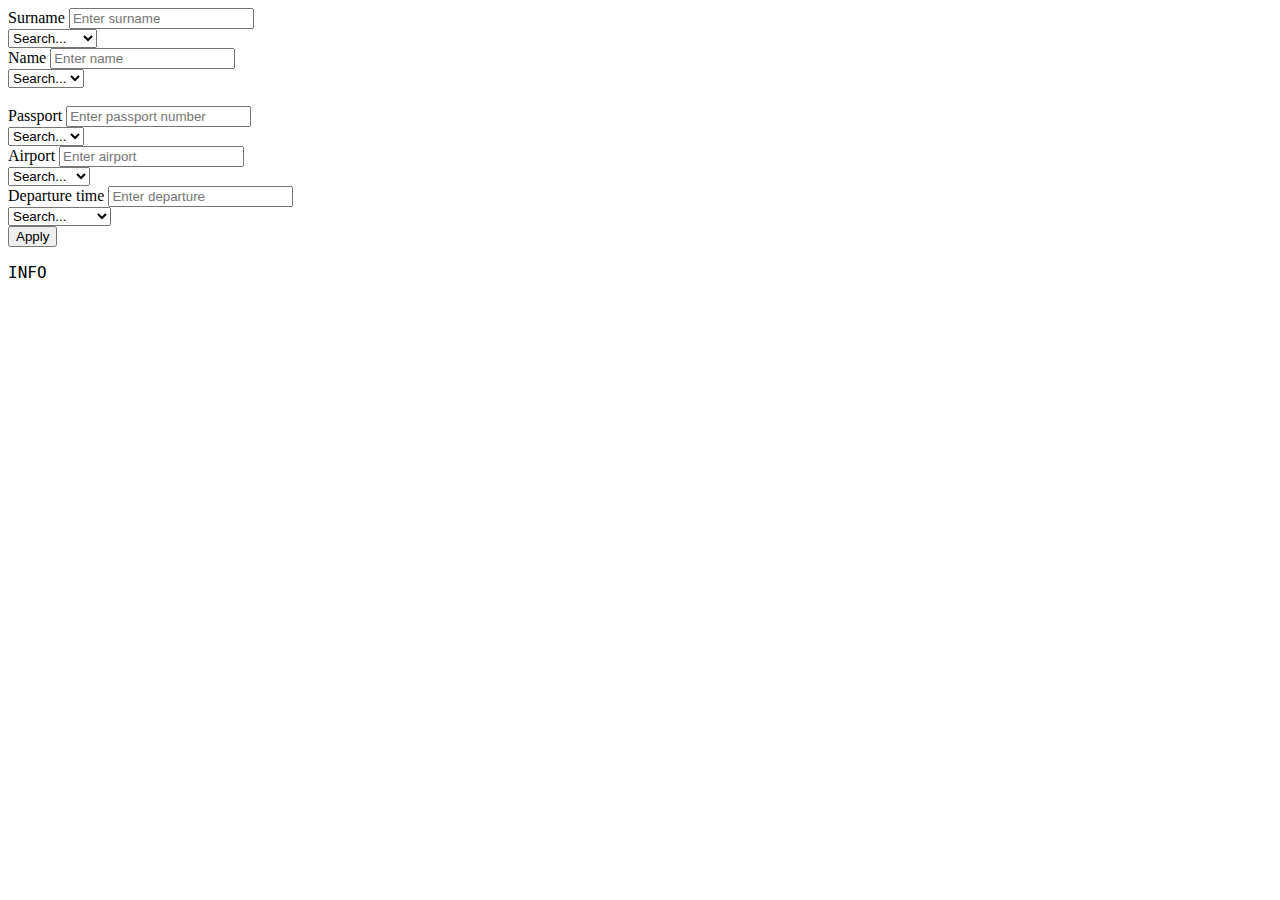
<file: src/main/resources/templates/user/air.html>
<!DOCTYPE html>
<html xmlns="http://www.w3.org/1999/xhtml"
      xmlns:th="http://www.thymeleaf.org"
      th:include="user/layout :: page">
<head th:fragment="head" th:remove="tag">
    <title>Air :: Sample Application</title>
</head>
<body>
<div th:fragment="content" th:remove="tag">

    <div class="row">
        <div class="col-lg">

            <form method="post" th:object="${cmd}" th:action="@{/air/next}" style="padding-bottom: 10rem">

                <div class="row">
                    <div class="col-sm">
                        <div class="form-group">
                            <label for="surnameInput">Surname</label>
                            <input type="text" class="form-control" id="surnameInput" name="surname"
                                   placeholder="Enter surname" th:value="*{surname}"/>
                        </div>
                        <div class="input-group mb-3">
                            <select class="custom-select" id="surnameSelect">
                                <option selected="selected">Search...</option>
                                <option th:each="sn : *{surnameOptions}" th:value="${sn}" th:text="${sn}">SURNAME
                                </option>
                            </select>
                            <script>
                                $("#surnameSelect").change(function (e) {
                                    $("#surnameInput").val($("#surnameSelect").val());
                                });
                            </script>
                        </div>
                    </div>
                    <div class="col-lg"></div>
                </div>

                <div class="row" th:if="*{nameVisible}">
                    <div class="col-sm">
                        <div class="form-group">
                            <label for="nameInput">Name</label>
                            <input type="text" class="form-control" id="nameInput" name="name" placeholder="Enter name"
                                   th:value="*{name}"/>
                        </div>
                        <div class="input-group mb-3">
                            <select class="custom-select" id="nameSelect">
                                <option selected="selected">Search...</option>
                                <option th:each="n : *{nameOptions}" th:value="${n}" th:text="${n}">NAME
                                </option>
                            </select>
                            <script>
                                $("#nameSelect").change(function (e) {
                                    $("#nameInput").val($("#nameSelect").val());
                                });
                            </script>
                        </div>
                    </div>
                    <div class="col-lg"></div>
                </div>

                <div class="row" th:if="*{imageDataVisible}">
                    <div class="col-sm">
                        <img th:src="*{imageData}" style="max-width: 250px; max-height: 250px" class="mb-3"/>
                    </div>
                    <div class="col-lg"></div>
                </div>

                <div class="row" th:if="*{idVisible}">
                    <div class="col-sm">
                        <div class="form-group">
                            <label for="idInput">Passport</label>
                            <input type="text" class="form-control" id="idInput" name="id"
                                   placeholder="Enter passport number"
                                   th:value="*{id}"/>
                        </div>
                        <div class="input-group mb-3">
                            <select class="custom-select" id="idSelect">
                                <option selected="selected">Search...</option>
                                <option th:each="id : *{idOptions}" th:value="${id}" th:text="${id}">ID</option>
                            </select>
                            <script>
                                $("#idSelect").change(function (e) {
                                    $("#idInput").val($("#idSelect").val());
                                });
                            </script>
                        </div>
                    </div>
                    <div class="col-lg"></div>
                </div>

                <div class="row" th:if="*{airportVisible}">
                    <div class="col-sm">
                        <div class="form-group">
                            <label for="airportInput">Airport</label>
                            <input type="text" class="form-control" id="airportInput" name="airport"
                                   placeholder="Enter airport" th:value="*{airport}"/>
                        </div>
                        <div class="input-group mb-3">
                            <select class="custom-select" id="airportSelect">
                                <option selected="selected">Search...</option>
                                <option th:each="ap : *{airportOptions}" th:value="${ap}"
                                        th:text="${cmd.airportInfo.get(ap)}">AIRPORT
                                </option>
                            </select>
                            <script>
                                $("#airportSelect").change(function (e) {
                                    $("#airportInput").val($("#airportSelect").val());
                                });
                            </script>
                        </div>
                    </div>
                    <div class="col-lg"></div>
                </div>

                <div class="row" th:if="*{departureVisible}">
                    <div class="col-sm">
                        <div class="form-group">
                            <label for="departureInput">Departure time</label>
                            <input type="text" class="form-control" id="departureInput" name="departure"
                                   placeholder="Enter departure" th:value="*{departure}"/>
                        </div>
                        <div class="input-group mb-3">
                            <select class="custom-select" id="departureSelect">
                                <option selected="selected">Search...</option>
                                <option th:each="dt : *{departureOptions}" th:value="${dt}" th:text="${dt}">DEPARTURE
                                </option>
                            </select>
                            <script>
                                $("#departureSelect").change(function (e) {
                                    $("#departureInput").val($("#departureSelect").val());
                                });
                            </script>
                        </div>
                    </div>
                    <div class="col-lg"></div>
                </div>

                <button type="submit" class="btn btn-primary mb-3">Apply</button>

                <div class="row" th:if="*{flightInfoVisible}">
                    <div class="col-sm">
                        <pre th:text="*{flightInfo}" style="font-size: large">INFO</pre>
                    </div>
                    <div class="col-lg"></div>
                </div>
           </form>


        </div>
    </div>

</div>
</body>
</html>
</file>
